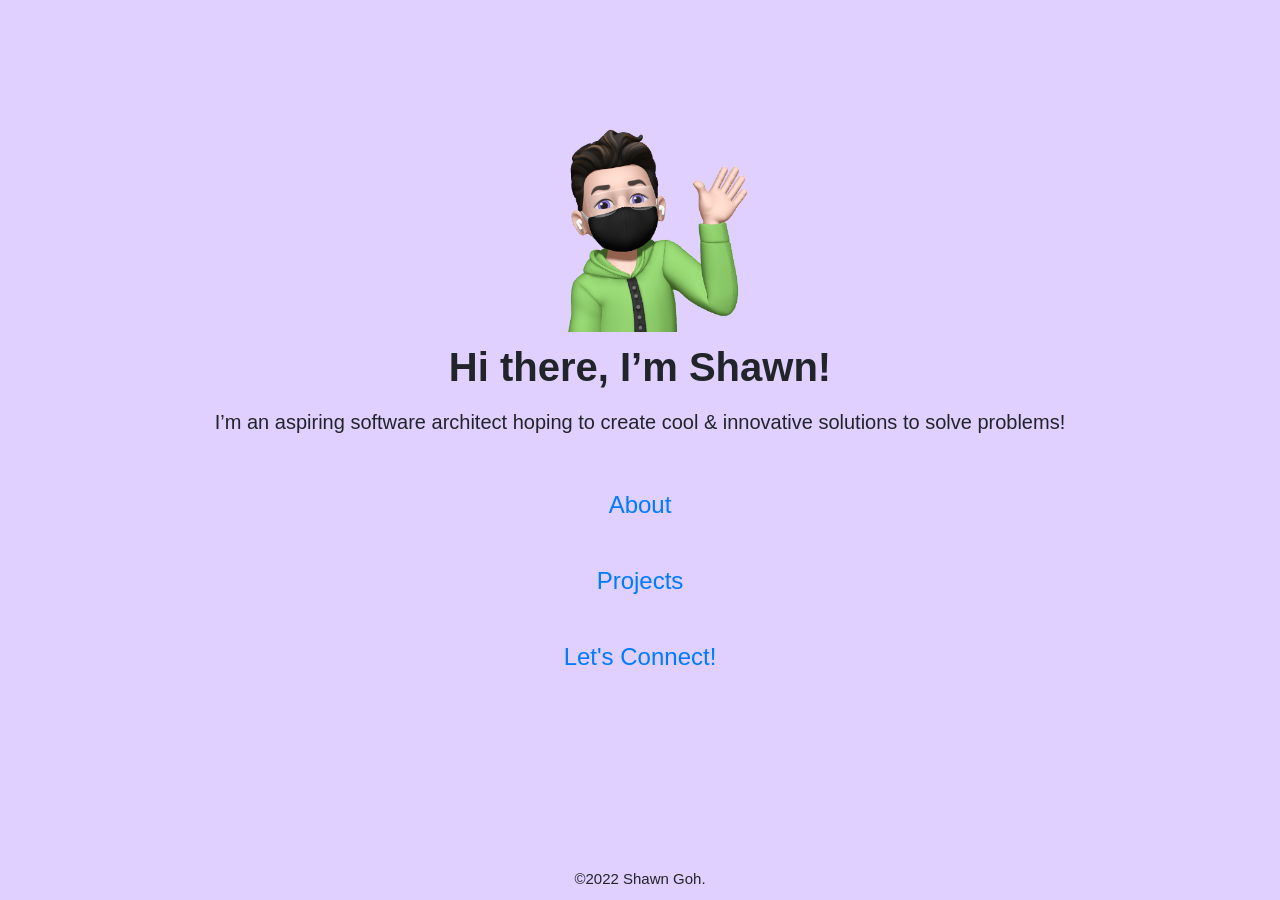
<file: index.html>
<!DOCTYPE html>
<html lang="en">
<head>
    <meta charset="UTF-8">
    <meta http-equiv="X-UA-Compatible" content="IE=edge">
    <meta name="viewport" content="width=device-width, initial-scale=1.0">
    <title>Shawn Goh</title>
    <link rel="stylesheet" href="assets/styles.css">
    <link rel="stylesheet" href="https://cdn.jsdelivr.net/npm/bootstrap@4.1.3/dist/css/bootstrap.min.css" integrity="sha384-MCw98/SFnGE8fJT3GXwEOngsV7Zt27NXFoaoApmYm81iuXoPkFOJwJ8ERdknLPMO" crossorigin="anonymous">
    <link rel="icon" href="images/shawnnygoh-memoji.PNG">
</head>
<body class="purple-background">
    <section>
        <div class="index">
            <img class="hero" src="images/shawnnygoh-memoji.PNG">
            <div>
                <h1 class="intro">Hi there, I’m Shawn!</h1>
            </div>

            <div class="sub-intro">
                I’m an aspiring software architect hoping to create cool & innovative solutions to solve problems!
            </div>

            <div class="links">
                <div class="link">
                    <a href="https://www.linkedin.com/in/shawnnygoh/" target="_blank" rel="noopener noreferrer">About</a>
                </div>
                <div class="link">
                    <a href="https://shawnnygoh.github.io/Music-Player/" target="_blank" rel="noopener noreferrer">Projects</a>
                </div>
                <div class="link">
                    <a href="https://xwxxvycvck2.typeform.com/to/AKGLZxOF" target="_blank" rel="noopener noreferrer">Let's Connect!</a>
                </div>
            </div>
        </div>
    </section>

    <section class="footer">
        <div>
            ©2022 Shawn Goh.
        </div>
    </section>

    <script src="https://code.jquery.com/jquery-3.3.1.slim.min.js" integrity="sha384-q8i/X+965DzO0rT7abK41JStQIAqVgRVzpbzo5smXKp4YfRvH+8abtTE1Pi6jizo" crossorigin="anonymous"></script>
    <script src="https://cdn.jsdelivr.net/npm/popper.js@1.14.3/dist/umd/popper.min.js" integrity="sha384-ZMP7rVo3mIykV+2+9J3UJ46jBk0WLaUAdn689aCwoqbBJiSnjAK/l8WvCWPIPm49" crossorigin="anonymous"></script>
    <script src="https://cdn.jsdelivr.net/npm/bootstrap@4.1.3/dist/js/bootstrap.min.js" integrity="sha384-ChfqqxuZUCnJSK3+MXmPNIyE6ZbWh2IMqE241rYiqJxyMiZ6OW/JmZQ5stwEULTy" crossorigin="anonymous"></script>
</body>
</html>
</file>
<file: assets/styles.css>
.purple-background {
    background-color: #DFD0FF;
}

.index {
    display: flex;
    flex-direction: column;
    align-items: center;
    margin-top: 5rem;
}

.hero {
    width: 218px;
    position: relative;
    left: 1rem;
}

.intro {
    font-weight: 700;
    font-size: 32px;
    text-align: center;
    padding: 0.5rem;
}

.sub-intro {
    text-align: center;
    padding: 0 3rem;
}

.links {
    margin: 30px 0;
    display: flex;
    flex-direction: column;
    align-items: center;
}

.link {
    padding: 20px;
    font-size: 24px;
}

.footer {
    font-size: 10px;
    display: flex;
    justify-content: center;
    position: fixed;
    bottom: 10px;
    width: 100%;
}

@media only screen and (min-width: 768px) {
    .hero {
        width: 255px;
    }

    .intro{
        font-size: 40px;
    }

    .sub-intro{
        font-size: 20px;
    }

    .footer{
        font-size: 15px;
    }
}
</file>
